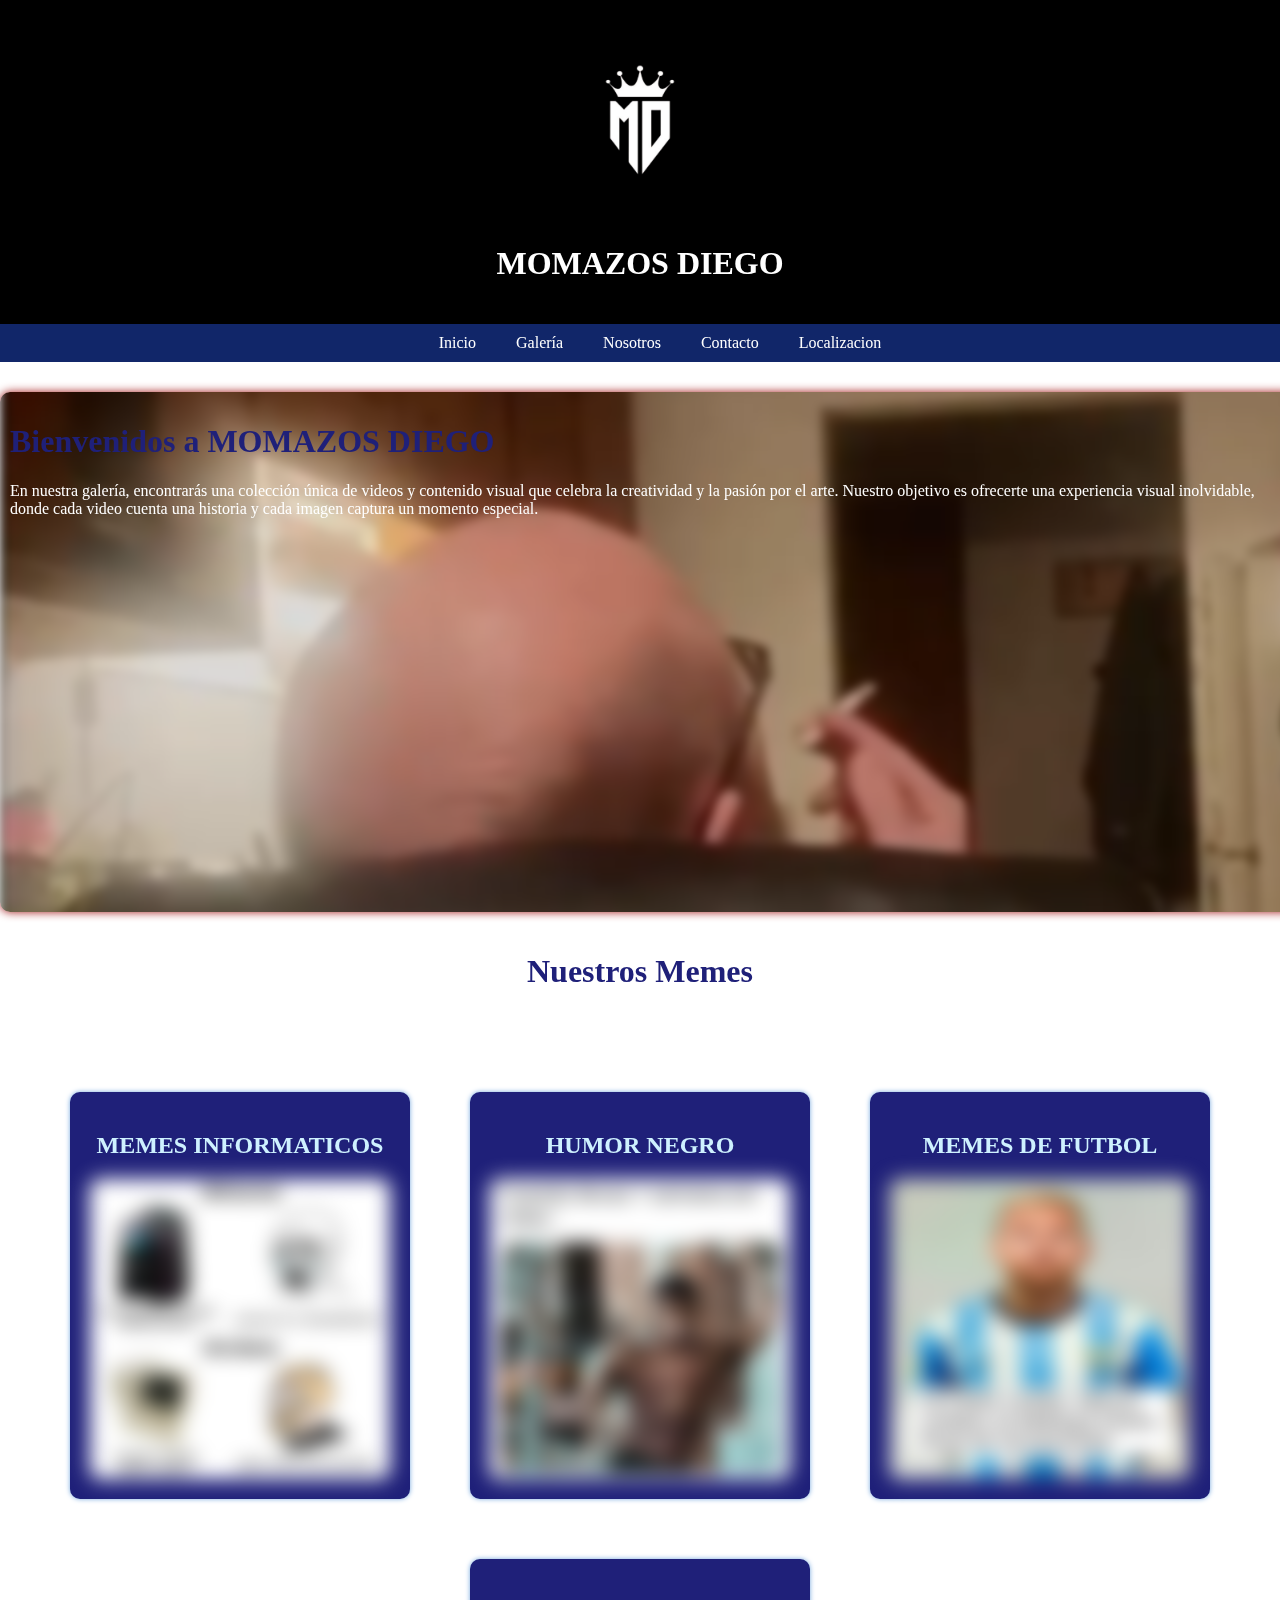
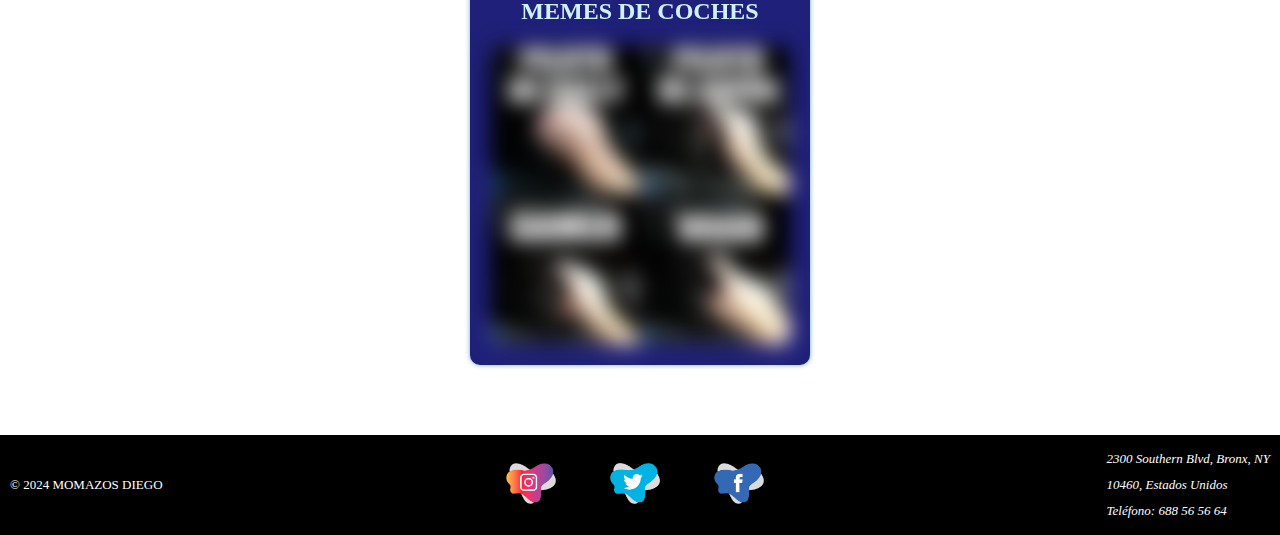
<file: index.html>
<!DOCTYPE html>
<html lang="es">
  <head>
    <meta charset="UTF-8">
    <meta name="viewport" content="width=device-width, initial-scale=1.0">
    <title>Proyecto Final - MOMAZOS DIEGO</title>
    <link rel="shortcut icon" href="img/favicon (1).ico" type="image/x-icon">
    <link rel="stylesheet" href="stylecss/style.css">
  </head>
  <body>
    <header>
      <div>
        <img src="img/md-logo-monogram-emblem-style-with-crown-shape-design-template-free-vector-removebg-preview.png" alt="Logo de MOMAZOS DIEGO">
      </div>
      <h1>MOMAZOS DIEGO</h1>
    </header>
    <nav>
      <ul>
        <li>
          <a href="index.html">Inicio</a>
        </li>
        <li>
          <a href="GMMPF/GMMPF.html">Galería</a>
        </li>
        <li>
          <a href="nosotros/nosotros.html">Nosotros</a>
        </li>
        <li>
          <a href="subetusmemes/subetusmemes.html">Contacto</a>  
        </li>
        <li>
          <a href="dondeencontrarnos/dondeencontrarnos.html">Localizacion</a>
        </li>
      </ul>
    </nav>
    <main>
      <section class="intro">
          <div class="intro-content">
              <video autoplay muted loop class="background-video">
                  <source src="img/videoplayback.mp4" type="video/mp4">
                  Tu navegador no soporta el video.
              </video>
              <h1>Bienvenidos a MOMAZOS DIEGO</h1>
              <p>En nuestra galería, encontrarás una colección única de videos y contenido visual que celebra la creatividad y la pasión por el arte. Nuestro objetivo es ofrecerte una experiencia visual inolvidable, donde cada video cuenta una historia y cada imagen captura un momento especial.</p>
          </div>
      </section>
      <div id="cclmns">
        <h1>Nuestros Memes</h1>
        <p>
          En MOMAZOS DIEGO tenemos gran variedad de memes para que disfrutes y tu dia mejore.
        </p>
        <div class="clmns">
          <a class="g-section" href="GMMPF/GMMPF.html">
            <h2>MEMES INFORMATICOS</h2>
            <img
              src="img/memes-informaticos-16-646c20a6d078f__700.jpg"
              alt="meme1"
              class="g-img"/>
          </a>
          <a class="g-section" href="GMMPF/GMMPF.html">
            <h2>HUMOR NEGRO</h2>
            <img
              src="img/EvWuDWRWQAICNZg.jpg"
              alt="memes-informaticos-16-646c20a6d078f__700"
              class="g-img"/>
          </a>
          <a class="g-section" href="GMMPF/GMMPF.html">
            <h2>MEMES DE FUTBOL</h2>
            <img
              src="img/DAMZyMuXgAEpAfY.jpg"
              alt="meme3"
              class="g-img"/>
          </a>
          <a class="g-section" href="GMMPF/GMMPF.html">
            <h2>MEMES DE COCHES</h2>
            <img
              src="img/F4Y3MNZWEAE7zpC.jpg"
              alt="mme4"
              class="g-img"/>
          </a>
        </div>
      </div>

  </main>
  <footer>
    <div>
      <p>© 2024 MOMAZOS DIEGO</p>
    </div>
    <div class="icns">
      <a href="https://www.youtube.com/watch?v=OdDWMQ7Cotw"><img src="img/icon_instagram.png" alt="Instagram"></a>
      <a href="https://www.youtube.com/watch?v=OdDWMQ7Cotw"><img src="img/icon_twitter.png" alt="Twitter"></a>
      <a href="https://www.youtube.com/watch?v=OdDWMQ7Cotw"><img src="img/icon_facebook.png" alt="Facebook"></a>
    </div>
    <div>
      <p><i>2300 Southern Blvd, Bronx, NY</i></p>
      <p><i>10460, Estados Unidos</i></p>
      <p><i>Teléfono: 688 56 56 64</i></p>
    </div>
  </footer>
  </body>
</html>
</file>
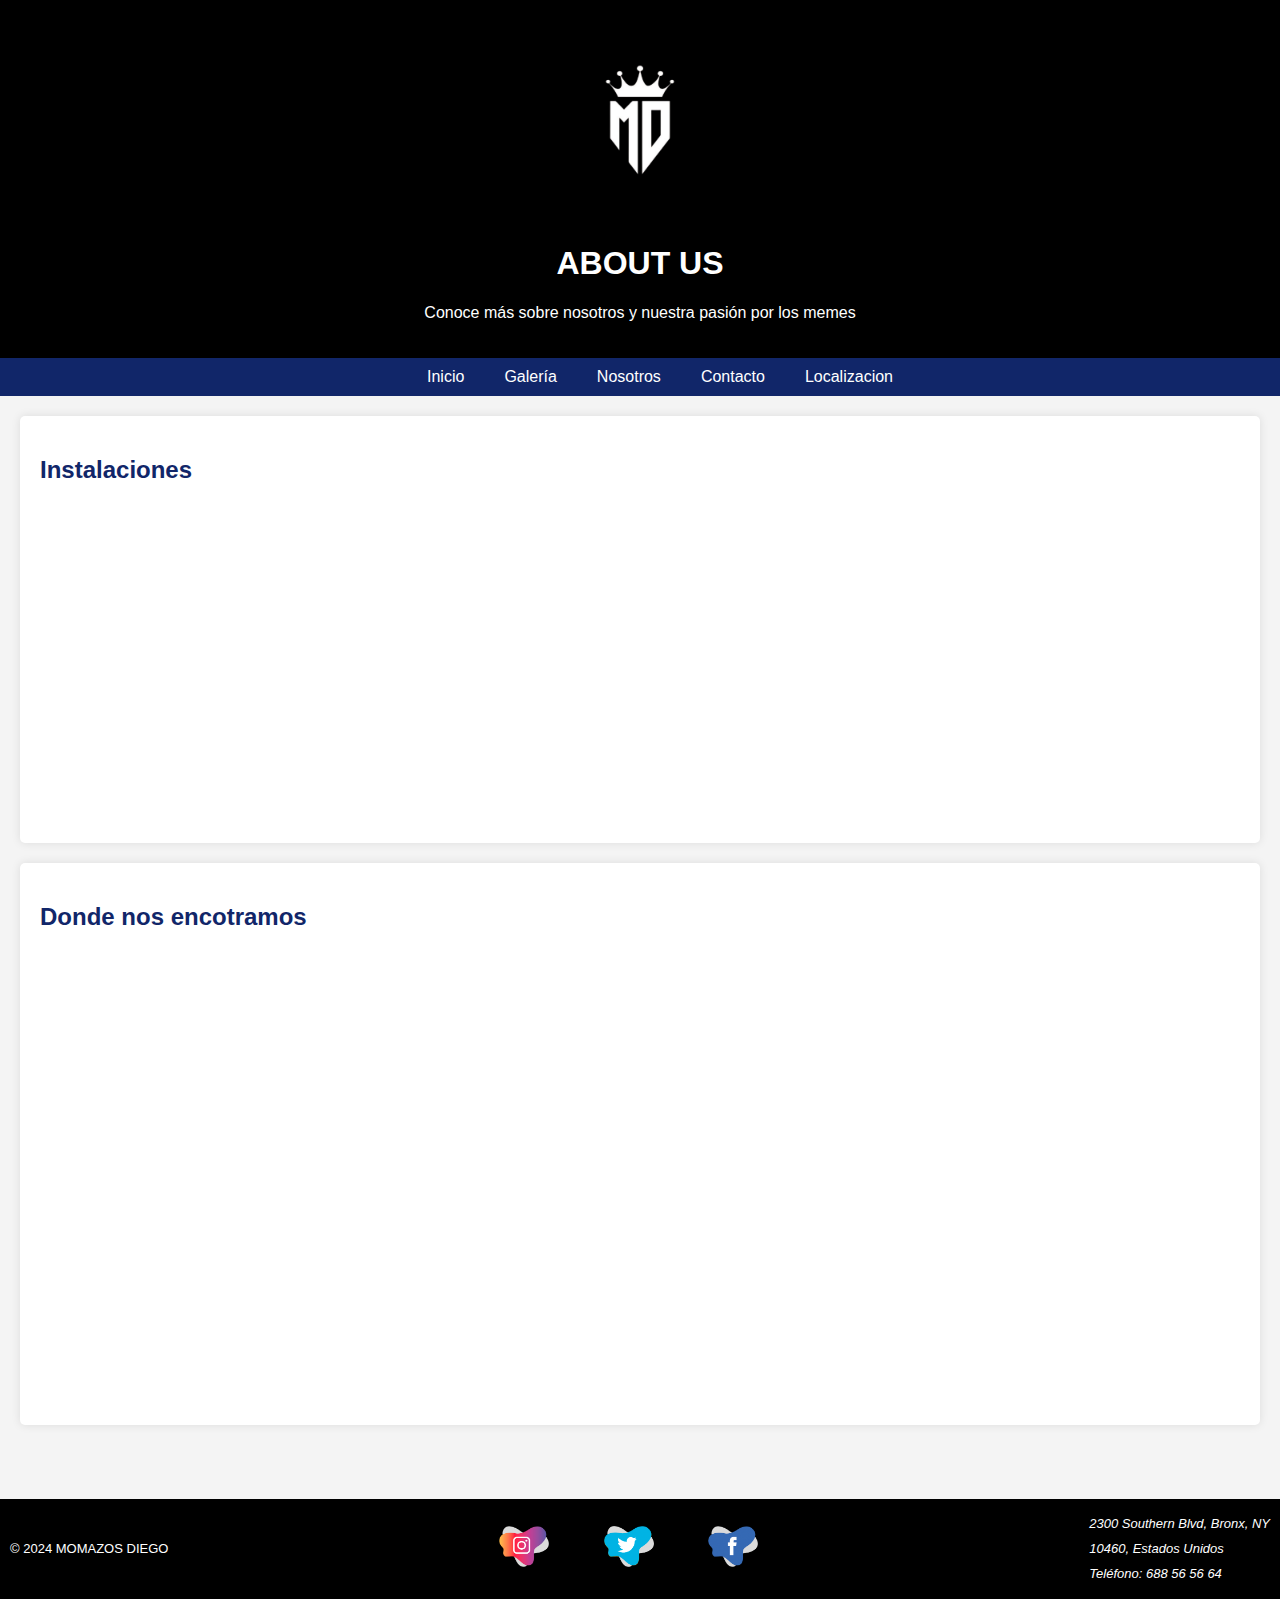
<file: dondeencontrarnos/dondeencontrarnos.html>
<!DOCTYPE html>
<html lang="es">
    <head>
        <meta charset="UTF-8">
        <meta name="viewport" content="width=device-width, initial-scale=1.0">
        <title>MOMAZOS DIEGO - Nosotros</title>
        <link rel="stylesheet" href="css/style.css">
    </head>
    <body>
        <header>
            <div>
            <img class="imghdr" src="/img/md-logo-monogram-emblem-style-with-crown-shape-design-template-free-vector-removebg-preview.png" alt="Logo de MOMAZOS DIEGO">
            </div>
            <h1>ABOUT US</h1>
            <p>Conoce más sobre nosotros y nuestra pasión por los memes</p>
        </header>
        <nav>
            <ul>
            <li>
                <a href="index.html">Inicio</a>
            </li>
            <li>
                <a href="GMMPF/GMMPF.html">Galería</a>
            </li>
            <li>
                <a href="nosotros/nosotros.html">Nosotros</a>
            </li>
            <li>
                <a href="subetusmemes/subetusmemes.html">Contacto</a>  
            </li>
            <li>
                <a href="dondeencontrarnos.html">Localizacion</a>
            </li>
            </ul>
        </nav>
        <div class="about">
            <h2>Instalaciones</h2>
            <iframe width="560" height="315" src="https://www.youtube.com/embed/gGTWIxbjLD4?si=k1q8a8EzuaBL0KsK" title="YouTube video player" frameborder="0" allow="accelerometer; autoplay; clipboard-write; encrypted-media; gyroscope; picture-in-picture; web-share" referrerpolicy="strict-origin-when-cross-origin" allowfullscreen></iframe>
        </div> 
        <div class="about">
            <h2>Donde nos encotramos</h2>
            <iframe src="https://www.google.com/maps/embed?pb=!1m18!1m12!1m3!1d35144.09837403008!2d-73.8910624133767!3d40.85217349730998!2m3!1f0!2f0!3f0!3m2!1i1024!2i768!4f13.1!3m3!1m2!1s0x89c2f483516ad28b%3A0x56eb41c9795102e!2sZool%C3%B3gico%20del%20Bronx!5e0!3m2!1ses!2ses!4v1733755718151!5m2!1ses!2ses" width="600" height="450" style="border:0;" allowfullscreen="" loading="lazy" referrerpolicy="no-referrer-when-downgrade"></iframe>
        </div>
        <br><br><br>
        <footer>
            <div>
                <p>© 2024 MOMAZOS DIEGO</p>
            </div>
            <div class="icns">
                <a href="https://www.youtube.com/watch?v=OdDWMQ7Cotw"><img src="/img/icon_instagram.png" alt="Instagram"></a>
                <a href="https://www.youtube.com/watch?v=OdDWMQ7Cotw"><img src="/img/icon_twitter.png" alt="Twitter"></a>
                <a href="https://www.youtube.com/watch?v=OdDWMQ7Cotw"><img src="/img/icon_facebook.png" alt="Facebook"></a>
            </div>
            <div>
                <p><i>2300 Southern Blvd, Bronx, NY</i></p>
                <p><i>10460, Estados Unidos</i></p>
                <p><i>Teléfono: 688 56 56 64</i></p>
            </div>
        </footer>
    </body>
</html>
</file>
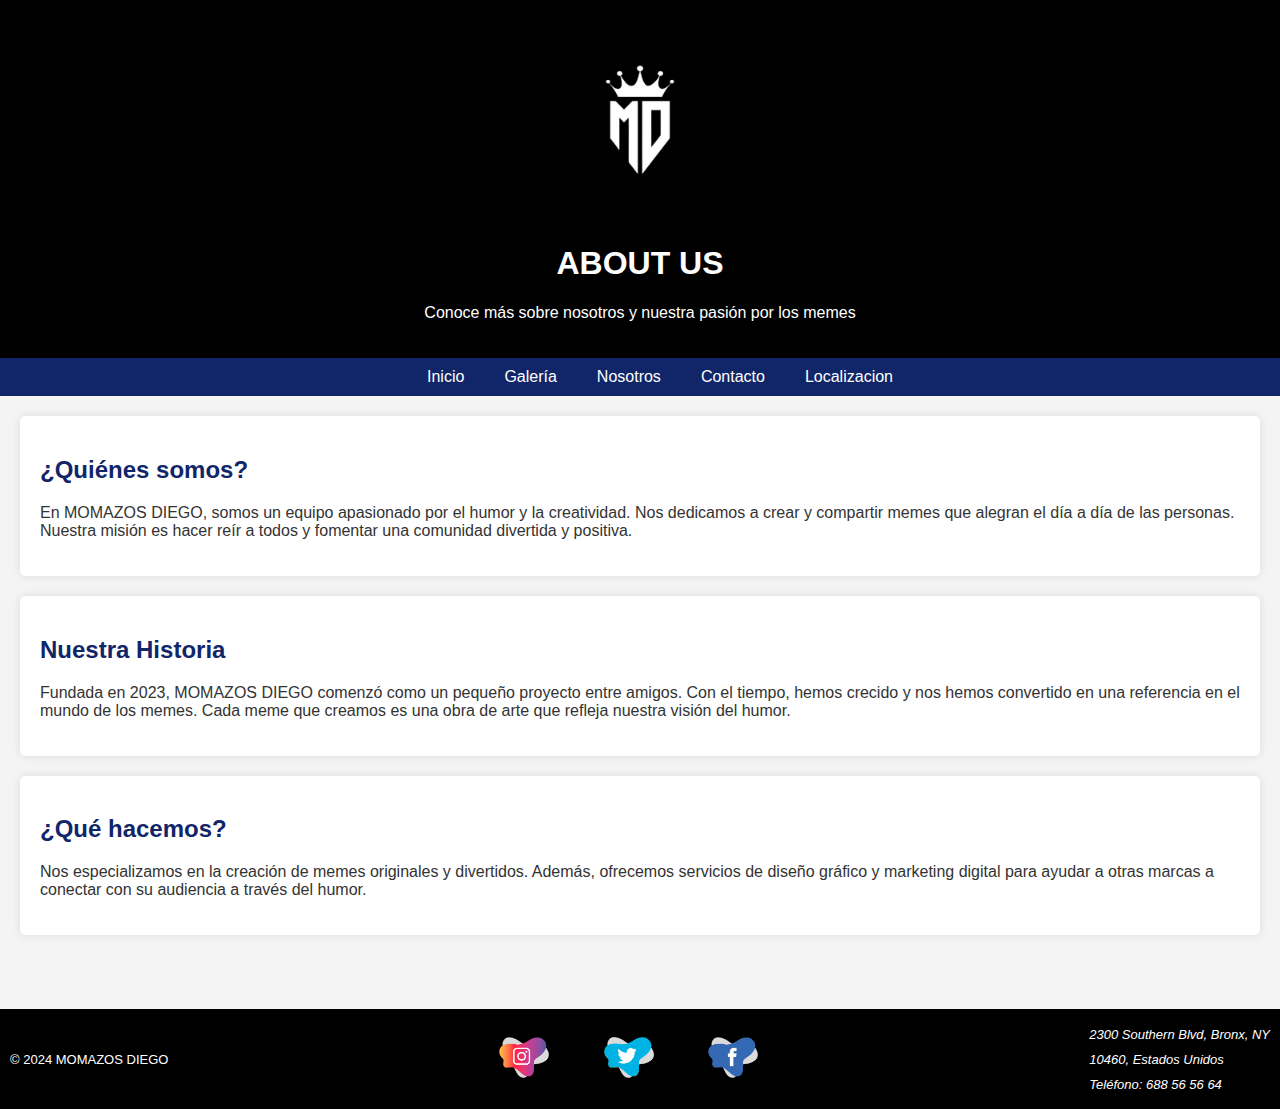
<file: nosotros/nosotros.html>
<!DOCTYPE html>
<html lang="es">
  <head>
    <meta charset="UTF-8">
    <meta name="viewport" content="width=device-width, initial-scale=1.0">
    <title>MOMAZOS DIEGO - Nosotros</title>
    <link rel="stylesheet" href="css/style.css">
  </head>
  <body>
    <header>
      <div>
        <img class="imghdr" src="/img/md-logo-monogram-emblem-style-with-crown-shape-design-template-free-vector-removebg-preview.png" alt="Logo de MOMAZOS DIEGO">
      </div>
      <h1>ABOUT US</h1>
      <p>Conoce más sobre nosotros y nuestra pasión por los memes</p>
    </header>
    <nav>
      <ul>
        <li>
          <a href="ProyectoFinal.html">Inicio</a>
        </li>
        <li>
          <a href="GMMPF/GMMPF.html">Galería</a>
        </li>
        <li>
          <a href="nosotros.html">Nosotros</a>
        </li>
        <li>
          <a href="subetusmemes/subetusmemes.html">Contacto</a>  
        </li>
        <li>
          <a href="dondeencontrarnos/dondeencontrarnos.html">Localizacion</a>
        </li>
      </ul>
    </nav>
    <div class="about">
      <h2>¿Quiénes somos?</h2>
      <p>En MOMAZOS DIEGO, somos un equipo apasionado por el humor y la creatividad. Nos dedicamos a crear y compartir memes que alegran el día a día de las personas. Nuestra misión es hacer reír a todos y fomentar una comunidad divertida y positiva.</p>
    </div>
    <div class="about">
      <h2>Nuestra Historia</h2>
      <p>Fundada en 2023, MOMAZOS DIEGO comenzó como un pequeño proyecto entre amigos. Con el tiempo, hemos crecido y nos hemos convertido en una referencia en el mundo de los memes. Cada meme que creamos es una obra de arte que refleja nuestra visión del humor.</p>
    </div>
    <div class="about">
      <h2>¿Qué hacemos?</h2>
      <p>Nos especializamos en la creación de memes originales y divertidos. Además, ofrecemos servicios de diseño gráfico y marketing digital para ayudar a otras marcas a conectar con su audiencia a través del humor.</p>
    </div> 
    <br><br><br>
    <footer>
      <div>
        <p>© 2024 MOMAZOS DIEGO</p>
      </div>
      <div class="icns">
        <a href="https://www.youtube.com/watch?v=OdDWMQ7Cotw"><img src="/img/icon_instagram.png" alt="Instagram"></a>
        <a href="https://www.youtube.com/watch?v=OdDWMQ7Cotw"><img src="/img/icon_twitter.png" alt="Twitter"></a>
        <a href="https://www.youtube.com/watch?v=OdDWMQ7Cotw"><img src="/img/icon_facebook.png" alt="Facebook"></a>
      </div>
      <div>
        <p><i>2300 Southern Blvd, Bronx, NY</i></p>
        <p><i>10460, Estados Unidos</i></p>
        <p><i>Teléfono: 688 56 56 64</i></p>
      </div>
    </footer>
  </body>
</html>
</file>
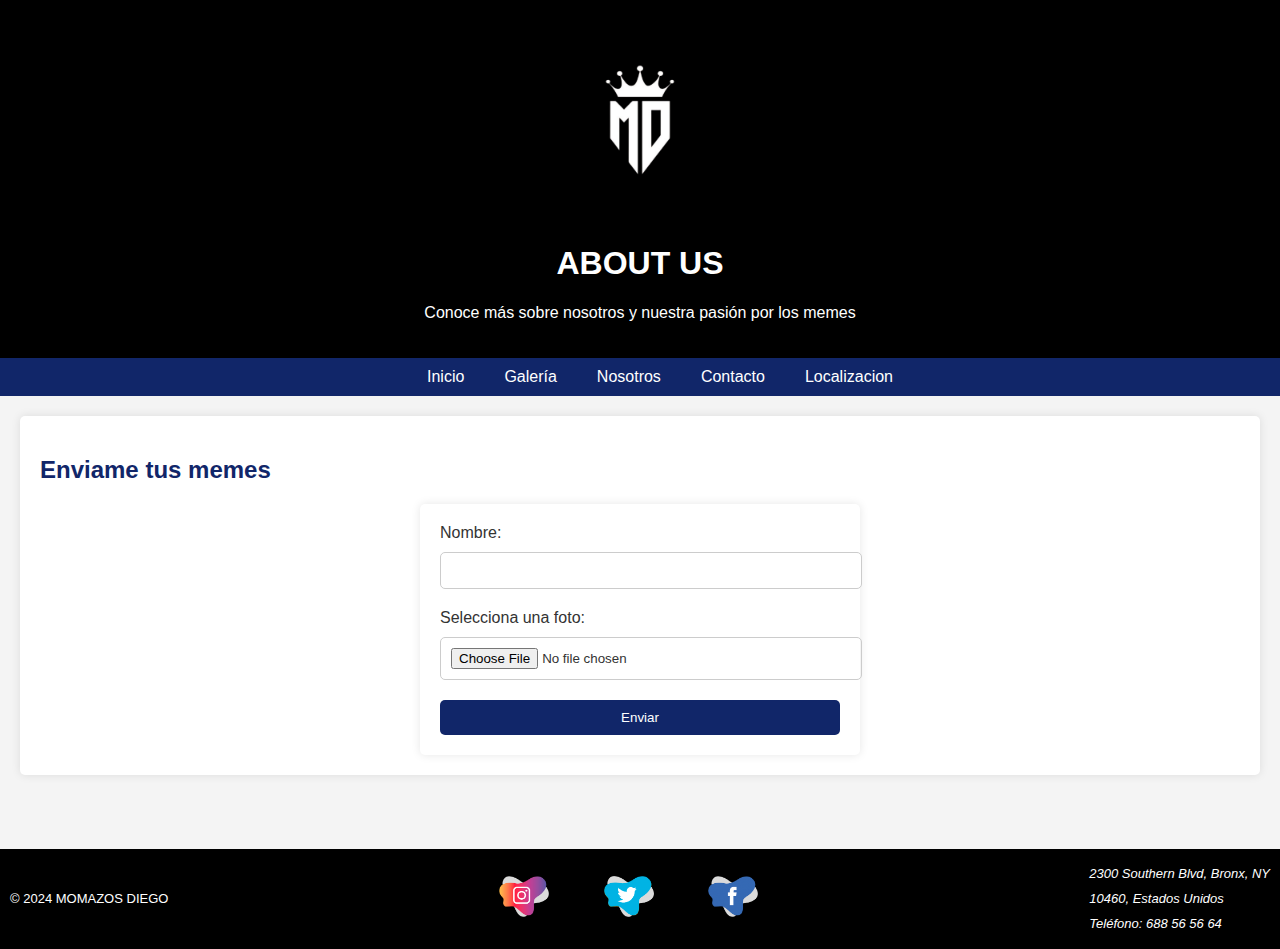
<file: subetusmemes/subetusmemes.html>
<!DOCTYPE html>
<html lang="es">
  <head>
    <meta charset="UTF-8">
    <meta name="viewport" content="width=device-width, initial-scale=1.0">
    <title>MOMAZOS DIEGO - Nosotros</title>
    <link rel="stylesheet" href="css/style.css">
  </head>
  <body>
    <header>
      <div>
        <img class="imghdr" src="/img/md-logo-monogram-emblem-style-with-crown-shape-design-template-free-vector-removebg-preview.png" alt="Logo de MOMAZOS DIEGO">
      </div>
      <h1>ABOUT US</h1>
      <p>Conoce más sobre nosotros y nuestra pasión por los memes</p>
    </header>
    <nav>
      <ul>
        <li>
          <a href="ProyectoFinal.html">Inicio</a>
        </li>
        <li>
          <a href="GMMPF/GMMPF.html">Galería</a>
        </li>
        <li>
          <a href="nosotros/nosotros.html">Nosotros</a>
        </li>
        <li>
          <a href="subetusmemes.html">Contacto</a>  
        </li>
        <li>
          <a href="dondeencontrarnos/dondeencontrarnos.html">Localizacion</a>
        </li>
      </ul>
    </nav>
    <div class="about">
      <h2>Enviame tus memes</h2>
      <form action="#" method="post" enctype="multipart/form-data">
        <label for="nombre">Nombre:</label>
        <input type="text" id="nombre" name="nombre" required>

        <label for="foto">Selecciona una foto:</label>
        <input type="file" id="foto" name="foto" accept="image/*" required>

        <button type="submit">Enviar</button>
    </form>
    </div>
    <br><br><br>
    <footer>
      <div>
        <p>© 2024 MOMAZOS DIEGO</p>
      </div>
      <div class="icns">
        <a href="https://www.youtube.com/watch?v=OdDWMQ7Cotw"><img src="/img/icon_instagram.png" alt="Instagram"></a>
        <a href="https://www.youtube.com/watch?v=OdDWMQ7Cotw"><img src="/img/icon_twitter.png" alt="Twitter"></a>
        <a href="https://www.youtube.com/watch?v=OdDWMQ7Cotw"><img src="/img/icon_facebook.png" alt="Facebook"></a>
      </div>
      <div>
        <p><i>2300 Southern Blvd, Bronx, NY</i></p>
        <p><i>10460, Estados Unidos</i></p>
        <p><i>Teléfono: 688 56 56 64</i></p>
      </div>
    </footer>
  </body>
</html>
</file>
<file: stylecss/style.css>
p {
    color: rgb(255, 255, 255);
  }
h1{
  color: rgb(31, 32, 121);
}
  body {
    margin: 0;
    padding: 0;
  }
  
  header {
    background: #000000;
    color: white;
    padding: 20px 0;
    text-align: center;
}
  header img{
    width: 200px;
    height: 200px;
}
header h1{
  color: white;
}
  .intro {
    position: relative;
    width: 100%;
    height: 500px;
    overflow: hidden;
  }
.background-video {
    position: absolute;
    top: 50%; 
    left: 50%; 
    min-width: 100%; 
    min-height: 100%; 
    width: auto; 
    height: auto; 
    transform: translate(-50%, -50%); 
    z-index: -1;
    filter: blur(5px);
}
  main {
    display: flex;
    flex-direction: row;
    justify-content: space-around;
    margin-top: 30px;
    margin-bottom: 40px;
    display: block;
    
  }
  nav {
    background-color: #112669;
    padding: 10px;
    text-align: center; /* Centra el contenido del nav */
}

nav ul {
    margin: 0;
    display: flex;
    flex-direction: row;
    justify-content: center; /* Cambia a center para centrar los elementos de la lista */
    list-style: none;
}

nav ul li {
    margin: 0 20px; /* Ajusta el margen para que haya espacio entre los elementos */
}

nav ul li a {
    text-decoration: none;
    color: white;
}
  
section {
  width: 50%;
  height: 50%;
  display: flex;
  flex-direction: row;
  justify-content: center;
  align-items: flex-start;
  border-radius: 10px;
  padding: 10px;
  box-shadow: 0 0 10px rgb(161, 25, 25);
  margin-bottom: 20px; /* Agrega este margen para separar las secciones */
}
  
  section p {
    font-size: medium;
    margin: 0;
  }

  section h2 {
    font-size: large;
    margin-top: 30px;
  }

  section img {
    margin: auto;
    width: 45%;
    height: 60%;
  }

  footer {
    align-items: center;
    position: relative;
    bottom: 0;
    width: 100%;
    height: 7rem;
    background-color: #000000;
    width: 100%;
    height: 100px;
    display: flex;
    justify-content: space-between;
  }
  
  footer p {
    color: white;
  }
  
  .icns img {
    width: 50px;
    margin-left: 25px;
    margin-right: 25px;
  }
  
  footer p {
    font-size: small;
    margin: 10px;
  }
  .gallery {
    padding: 20px;
    text-align: center;
    display: flex;
    flex-direction: column;
    width: 100%;
    justify-content: space-around;

}
.gallery img{
  width: 400px;
  height: 400px;
  display: flex;
  justify-content: space-around;
}
.gallery h2 {
    color: rgb(31, 32, 121);
}

.image-placeholder {
    display: flex;
    justify-content: space-around;
    margin-top: 20;
}
.imgss {
  display: flex; /* Habilita Flexbox */
  justify-content: space-around; /* Espacio alrededor de los elementos */
  flex-wrap: wrap; /* Permite que los elementos se envuelvan si no hay suficiente espacio */
  margin: 20px 0; /* Margen superior e inferior para separar de otras secciones */
}
.clmns {
  display: flex;
  flex-direction: row;
  flex-wrap: wrap;
  justify-content: center;
}
#cclmns {
  display: flex;
  align-items: center;
  flex-direction: column;
}
.g-section {
  background-color: rgb(31, 32, 121);
  color: #cef1ff;
  border-radius: 10px;
  padding: 20px;
  margin: 30px;
  box-shadow: 0 0 5px 0px #76a8de;
  transition: 0.2s;
  text-decoration: none;
  display: flex;
  flex-direction: column;
  justify-content: space-between;
  align-items: center;
}
.g-img {
  width: 300px;
  border-radius: 10px;
  height: 300px;
  filter: blur(10px);
  transition: 2s;
}
.g-img:hover{
  filter: blur(0px);
}
</file>
<file: dondeencontrarnos/css/style.css>
body {
    font-family: Arial, sans-serif;
    margin: 0;
    padding: 0;
    background-color: #f4f4f4;
    color: #333;
}

header {
    background: #000000;
    color: white;
    padding: 20px 0;
    text-align: center;
}
header img{
    width: 200px;
    height: 200px;
}

nav {
    background-color: #112669;
    padding: 10px;
    text-align: center;
}

nav ul {
    margin: 0;
    display: flex;
    flex-direction: row;
    justify-content: center;
    list-style: none;
}

nav ul li {
    margin: 0 20px; 
}

nav ul li a {
    text-decoration: none;
    color: white;
}

.about {
    padding: 20px;
    margin: 20px;
    background: white;
    border-radius: 5px;
    box-shadow: 0 0 10px rgba(0, 0, 0, 0.1);
}

.about h2 {
    color: #112669;
}

footer {
    align-items: center;
    position: relative;
    bottom: 0;
    width: 100%;
    height: 7rem;
    background-color: #000000;
    width: 100%;
    height: 100px;
    display: flex;
    justify-content: space-between;
}

footer p {
    color: white;
}

.icns img {
    width: 50px;
    margin-left: 25px;
    margin-right: 25px;
}

footer p {
    font-size: small;
    margin: 10px;
}

form {
    background: white;
    padding: 20px;
    border-radius: 5px;
    box-shadow: 0 0 10px rgba(0, 0, 0, 0.1);
    max-width: 400px;
    margin: auto;
}

label {
    display: block;
    margin-bottom: 10px;
}

input[type="text"],
input[type="file"] {
    width: 100%;
    padding: 10px;
    margin-bottom: 20px;
    border: 1px solid #ccc;
    border-radius: 5px;
}

button {
    background-color: #112669;
    color: white;
    padding: 10px;
    border: none;
    border-radius: 5px;
    cursor: pointer;
    width: 100%;
}

button:hover {
    background-color: #112669;
}
</file>
<file: nosotros/css/style.css>
body {
    font-family: Arial, sans-serif;
    margin: 0;
    padding: 0;
    background-color: #f4f4f4;
    color: #333;
}

header {
    background: #000000;
    color: white;
    padding: 20px 0;
    text-align: center;
}
header img{
    width: 200px;
    height: 200px;
}

nav {
    background-color: #112669;
    padding: 10px;
    text-align: center;
}

nav ul {
    margin: 0;
    display: flex;
    flex-direction: row;
    justify-content: center;
    list-style: none;
}

nav ul li {
    margin: 0 20px; 
}

nav ul li a {
    text-decoration: none;
    color: white;
}

.about {
    padding: 20px;
    margin: 20px;
    background: white;
    border-radius: 5px;
    box-shadow: 0 0 10px rgba(0, 0, 0, 0.1);
}

.about h2 {
    color: #112669;
}

footer {
    align-items: center;
    position: relative;
    bottom: 0;
    width: 100%;
    height: 7rem;
    background-color: #000000;
    width: 100%;
    height: 100px;
    display: flex;
    justify-content: space-between;
}

footer p {
    color: white;
}

.icns img {
    width: 50px;
    margin-left: 25px;
    margin-right: 25px;
}

footer p {
    font-size: small;
    margin: 10px;
}

form {
    background: white;
    padding: 20px;
    border-radius: 5px;
    box-shadow: 0 0 10px rgba(0, 0, 0, 0.1);
    max-width: 400px;
    margin: auto;
}

label {
    display: block;
    margin-bottom: 10px;
}

input[type="text"],
input[type="file"] {
    width: 100%;
    padding: 10px;
    margin-bottom: 20px;
    border: 1px solid #ccc;
    border-radius: 5px;
}

button {
    background-color: #112669;
    color: white;
    padding: 10px;
    border: none;
    border-radius: 5px;
    cursor: pointer;
    width: 100%;
}

button:hover {
    background-color: #112669;
}
</file>
<file: subetusmemes/css/style.css>
body {
    font-family: Arial, sans-serif;
    margin: 0;
    padding: 0;
    background-color: #f4f4f4;
    color: #333;
}

header {
    background: #000000;
    color: white;
    padding: 20px 0;
    text-align: center;
}
header img{
    width: 200px;
    height: 200px;
}

nav {
    background-color: #112669;
    padding: 10px;
    text-align: center;
}

nav ul {
    margin: 0;
    display: flex;
    flex-direction: row;
    justify-content: center;
    list-style: none;
}

nav ul li {
    margin: 0 20px; 
}

nav ul li a {
    text-decoration: none;
    color: white;
}

.about {
    padding: 20px;
    margin: 20px;
    background: white;
    border-radius: 5px;
    box-shadow: 0 0 10px rgba(0, 0, 0, 0.1);
}

.about h2 {
    color: #112669;
}

footer {
    align-items: center;
    position: relative;
    bottom: 0;
    width: 100%;
    height: 7rem;
    background-color: #000000;
    width: 100%;
    height: 100px;
    display: flex;
    justify-content: space-between;
}

footer p {
    color: white;
}

.icns img {
    width: 50px;
    margin-left: 25px;
    margin-right: 25px;
}

footer p {
    font-size: small;
    margin: 10px;
}

form {
    background: white;
    padding: 20px;
    border-radius: 5px;
    box-shadow: 0 0 10px rgba(0, 0, 0, 0.1);
    max-width: 400px;
    margin: auto;
}

label {
    display: block;
    margin-bottom: 10px;
}

input[type="text"],
input[type="file"] {
    width: 100%;
    padding: 10px;
    margin-bottom: 20px;
    border: 1px solid #ccc;
    border-radius: 5px;
}

button {
    background-color: #112669;
    color: white;
    padding: 10px;
    border: none;
    border-radius: 5px;
    cursor: pointer;
    width: 100%;
}

button:hover {
    background-color: #112669;
}
</file>
